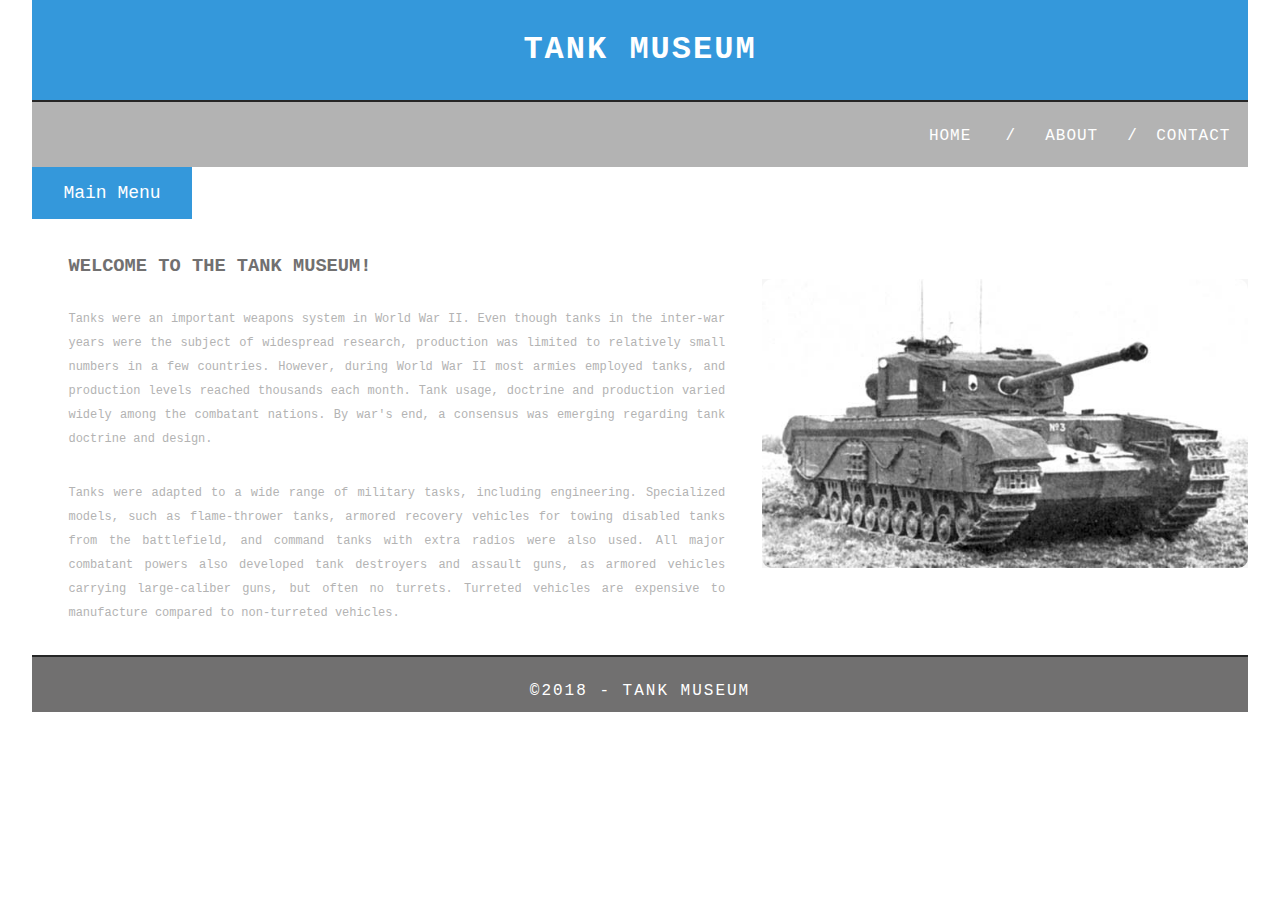
<file: index.html>
<!DOCTYPE HTML>
<html lang="en">
<head>
<meta charset="utf-8">
<title>TANK MUSEUM</title>
<link href="styles/style.css" rel="stylesheet" type="text/css">
<link rel="icon" type="image/png" href="images/tank-icon.jpg"/>

</head>
<body>
<div class="container">
  <header>
    <div class="primary_header">
      <h1 class="title">TANK MUSEUM</h1>
    </div>
    <nav class="secondary_header">
      <ul>
        <li><a href="pages/contact.html">CONTACT</a></li>
        <li style=" width: 1%;" >/</li>
		<li><a href="pages/about.html">ABOUT</a></li>
        <li style=" width: 1%;">/</li>
        <li><a href="index.html">HOME</a></li>
      </ul>
    </nav>
  </header>
  <div class="dropdown">
    <button onclick="mainmenu()" class="dropbtn">Main Menu</button>
    <div id="menuDropdown" class="dropdown-content"> 
		<a href="pages/events.html">UPCOMMING EVENTS</a> 
		<a href="pages/history.html">TANKS HISTORY</a> 
		<a href="pages/display.html">TANKS ON DISPLAY</a> 
	</div>
  </div>
  <section>
    <h2 class="noDisplay">Main Content</h2>
    <article class="left_article">
      <h3>Welcome to the Tank Museum!</h3>
      <p>Tanks were an important weapons system in World War II. Even though tanks in the inter-war years were the subject of widespread research, production was limited to relatively small numbers in a few countries. However, during World War II most armies employed tanks, and production levels reached thousands each month. Tank usage, doctrine and production varied widely among the combatant nations. By war's end, a consensus was emerging regarding tank doctrine and design.</p>
      <p>Tanks were adapted to a wide range of military tasks, including engineering. Specialized models, such as flame-thrower tanks, armored recovery vehicles for towing disabled tanks from the battlefield, and command tanks with extra radios were also used. All major combatant powers also developed tank destroyers and assault guns, as armored vehicles carrying large-caliber guns, but often no turrets. Turreted vehicles are expensive to manufacture compared to non-turreted vehicles.</p>
    </article>
    <aside class="right_article">
    <div class="w3-content w3-section" style="max-width:500px"> <img class="homeSlides" src="images/ch.jpg" alt="Churchill Tank" style="width:100%"> <img class="homeSlides" src="images/kv1.jpg" alt="KV 1 Tank" style="width:100%"> <img class="homeSlides" src="images/m4.jpg" alt="M4 Tank" style="width:100%"> <img class="homeSlides" src="images/stug.jpg" alt="Stug III Tank" style="width:100%"> <img class="homeSlides" src="images/t34.jpg" alt="T34 Tank" style="width:100%"> <img class="homeSlides" src="images/tg2.jpg" alt="Churchill Tank" style="width:100%"> 
	</div>
    </aside>
  </section>
  <footer class="secondary_header footer">
    <div class="copyright">&copy;2018 - Tank Museum</div>
  </footer>
</div>	
<script src="scripts/javascript.js"></script>
</body>
</html>
</file>
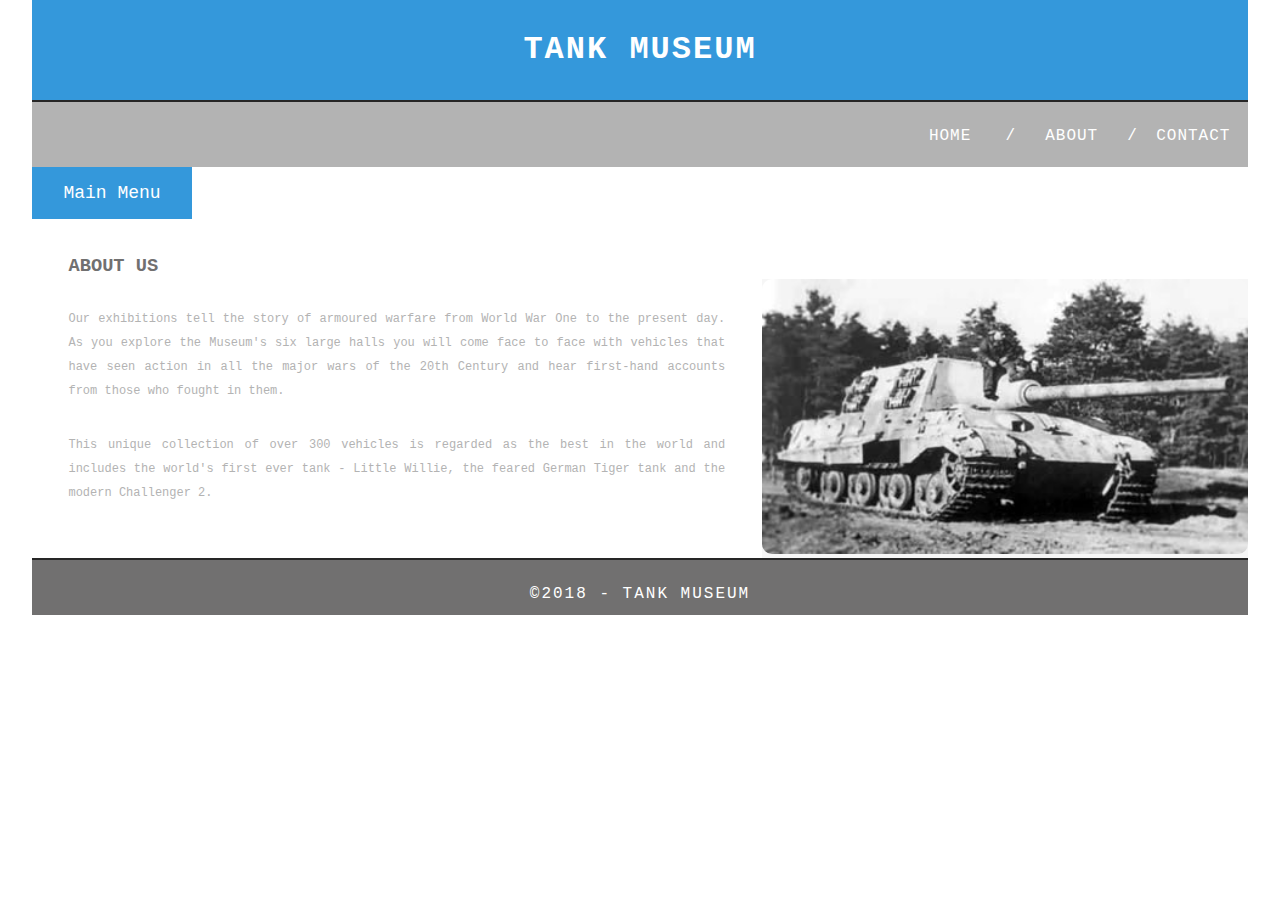
<file: pages/about.html>
<!DOCTYPE HTML>
<html lang="en"><!-- InstanceBegin template="/Templates/tankmuseum_template.dwt" codeOutsideHTMLIsLocked="false" -->
<head>
<meta charset="utf-8">
<title>TANK MUSEUM</title>
<link href="../styles/style.css" rel="stylesheet" type="text/css">
<link rel="icon" type="image/png" href="../images/tank-icon.jpg"/>

</head>
<body>
<div class="container">
  <header>
    <div class="primary_header">
      <h1 class="title">TANK MUSEUM</h1>
    </div>
    <nav class="secondary_header">
      <ul>
        <li><a href="contact.html">CONTACT</a></li>
        <li style=" width: 1%;" >/</li>
		<li><a href="about.html">ABOUT</a></li>
        <li style=" width: 1%;">/</li>
        <li style=" color: #FF0004;"><a href="../index.html">HOME</a></li>
      </ul>
    </nav>
  </header>
  <div class="dropdown">
    <button onclick="mainmenu()" class="dropbtn">Main Menu</button>
    <div id="menuDropdown" class="dropdown-content"> 
		<a href="events.html">UPCOMMING EVENTS</a> 
		<a href="history.html">TANKS HISTORY</a> 
		<a href="display.html">TANKS ON DISPLAY</a> 
	</div>
  </div>
  <!-- InstanceBeginEditable name="MainSectionContent" -->
  <section>
    <h2 class="noDisplay">Main Content</h2>
    <article class="left_article">
      <h3>About US</h3>
      <p>Our exhibitions tell the story of armoured warfare from World War One to the present day. As you explore the Museum's six large halls you will come face to face with vehicles that have seen action in all the major wars of the 20th Century and hear first-hand accounts from those who fought in them.</p>
      <p>This unique collection of over 300 vehicles is regarded as the best in the world and includes the world's first ever tank - Little Willie, the feared German Tiger tank and the modern Challenger 2.</p>
    </article>
    <aside class="right_article">
      <div class="w3-content w3-section" style="max-width:500px"><img class="mySlides" src="../images/roll1.jpg" alt="Churchill Tank" style="width:100%"></div>
    </aside>
  </section>
  <!-- InstanceEndEditable -->
  <footer class="secondary_header footer">
    <div class="copyright">&copy;2018 - Tank Museum</div>
  </footer>
</div>	
<script src="../scripts/javascript.js"></script>
</body>
<!-- InstanceEnd --></html>
</file>
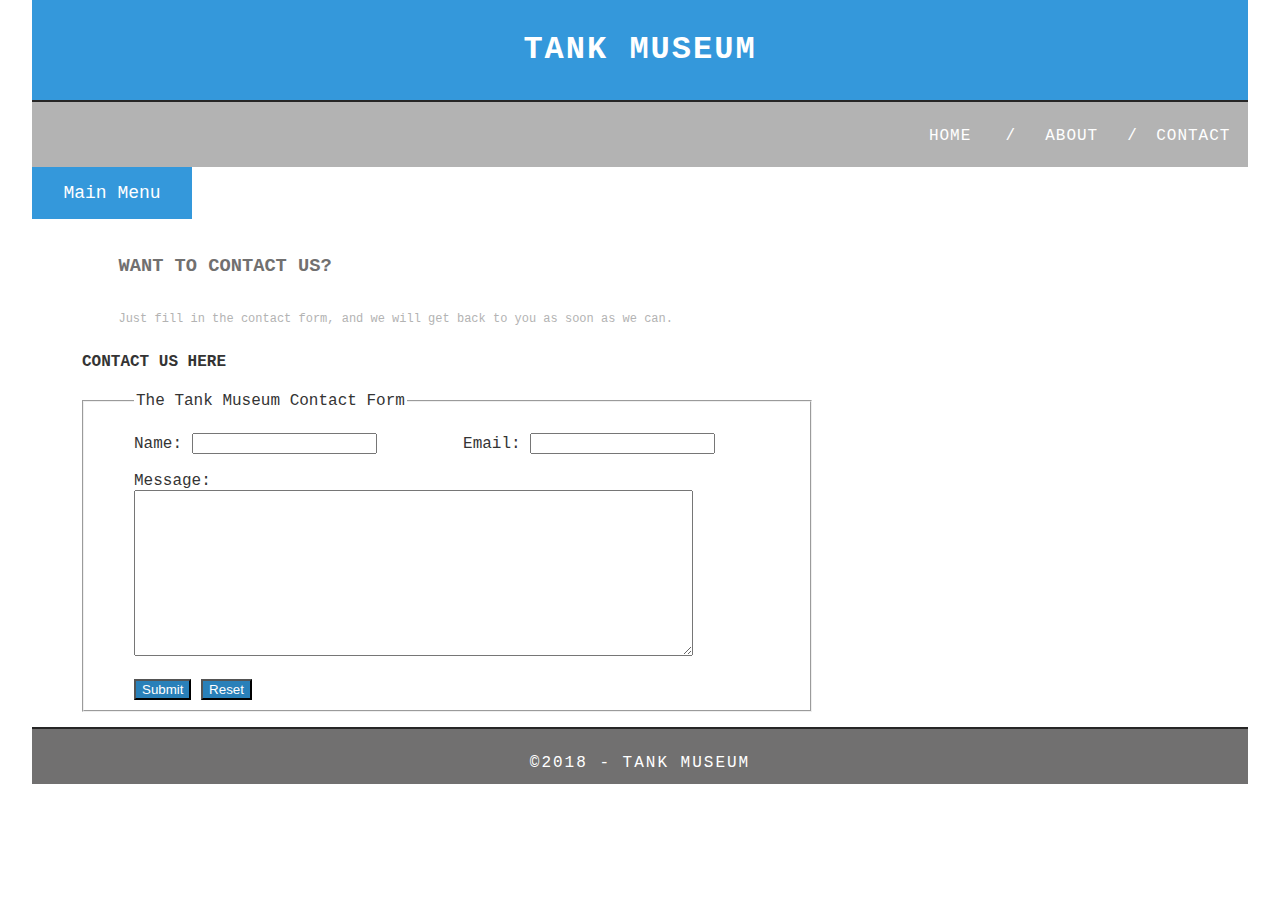
<file: pages/contact.html>
<!DOCTYPE HTML>
<html lang="en">
<!-- InstanceBegin template="/Templates/tankmuseum_template.dwt" codeOutsideHTMLIsLocked="false" -->
<head>
<meta charset="utf-8">
<title>TANK MUSEUM</title>
<link href="../styles/style.css" rel="stylesheet" type="text/css">
<link rel="icon" type="image/png" href="../images/tank-icon.jpg"/>
</head>
<body>
<div class="container">
  <header>
    <div class="primary_header">
      <h1 class="title">TANK MUSEUM</h1>
    </div>
    <nav class="secondary_header">
      <ul>
        <li><a href="contact.html">CONTACT</a></li>
        <li style=" width: 1%;" >/</li>
        <li><a href="about.html">ABOUT</a></li>
        <li style=" width: 1%;">/</li>
        <li style=" color: #FF0004;"><a href="../index.html">HOME</a></li>
      </ul>
    </nav>
  </header>
  <div class="dropdown">
    <button onclick="mainmenu()" class="dropbtn">Main Menu</button>
    <div id="menuDropdown" class="dropdown-content"> <a href="events.html">UPCOMMING EVENTS</a> <a href="history.html">TANKS HISTORY</a> <a href="display.html">TANKS ON DISPLAY</a> </div>
  </div>
  <!-- InstanceBeginEditable name="MainSectionContent" -->
  <section>
    <h2 class="noDisplay">Main Content</h2>
    <article class="left_article" style="padding-left: 50px;">
      <h3>Want To Contact Us?</h3>
      <p>Just fill in the contact form, and we will get back to you as soon as we can.</p>
      <h4>CONTACT US HERE</h4>
      <fieldset style="margin: auto;padding-left: 50px;">
        <legend>The Tank Museum Contact Form</legend>
        <form>
          <br/>
          <label for="textfield">Name:</label>
          <input type="text" name="textfield" id="textfield">
          &nbsp;&nbsp;&nbsp;&nbsp;&nbsp;&nbsp;&nbsp;
          <label for="email">Email:</label>
          <input type="email" name="email" id="email">
          <br/>
          <br/>
          <label for="textfield2">Message:</label>
          <br/>
          <textarea style="height:12em; width:41.5em" name="textfield2" type="text" id="textfield2"></textarea>
          <br/>
          <br/>
          <input style="background-color: #2980B9; color: white;" type="submit" name="Send Message" id="submit" value="Submit">
          <input style="background-color: #2980B9; color: white;" type="reset" name="reset" id="reset" value="Reset">
        </form>
      </fieldset>
    </article>
  </section>
  <!-- InstanceEndEditable -->
  <footer class="secondary_header footer">
    <div class="copyright">&copy;2018 - Tank Museum</div>
  </footer>
</div>
<script src="../scripts/javascript.js"></script>
</body>
<!-- InstanceEnd -->
</html>
</file>
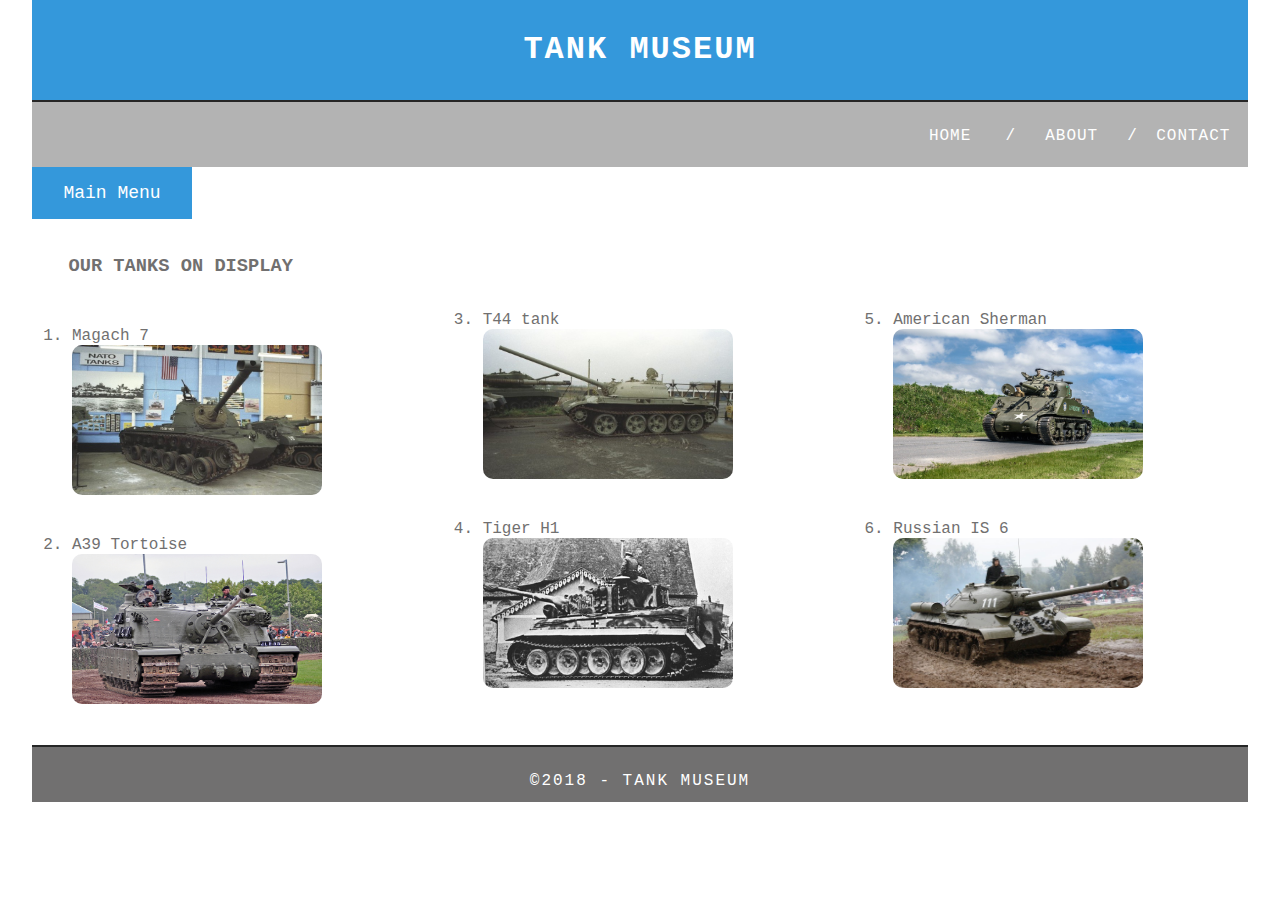
<file: pages/display.html>
<!DOCTYPE HTML>
<html lang="en">
<!-- InstanceBegin template="/Templates/tankmuseum_template.dwt" codeOutsideHTMLIsLocked="false" -->
<head>
<meta charset="utf-8">
<title>TANK MUSEUM</title>
<link href="../styles/style.css" rel="stylesheet" type="text/css">
<link rel="icon" type="image/png" href="../images/tank-icon.jpg"/>
<script type="text/javascript">
function MM_preloadImages() { //v3.0
  var d=document; if(d.images){ if(!d.MM_p) d.MM_p=new Array();
    var i,j=d.MM_p.length,a=MM_preloadImages.arguments; for(i=0; i<a.length; i++)
    if (a[i].indexOf("#")!=0){ d.MM_p[j]=new Image; d.MM_p[j++].src=a[i];}}
}

function MM_swapImgRestore() { //v3.0
  var i,x,a=document.MM_sr; for(i=0;a&&i<a.length&&(x=a[i])&&x.oSrc;i++) x.src=x.oSrc;
}

function MM_findObj(n, d) { //v4.01
  var p,i,x;  if(!d) d=document; if((p=n.indexOf("?"))>0&&parent.frames.length) {
    d=parent.frames[n.substring(p+1)].document; n=n.substring(0,p);}
  if(!(x=d[n])&&d.all) x=d.all[n]; for (i=0;!x&&i<d.forms.length;i++) x=d.forms[i][n];
  for(i=0;!x&&d.layers&&i<d.layers.length;i++) x=MM_findObj(n,d.layers[i].document);
  if(!x && d.getElementById) x=d.getElementById(n); return x;
}

function MM_swapImage() { //v3.0
  var i,j=0,x,a=MM_swapImage.arguments; document.MM_sr=new Array; for(i=0;i<(a.length-2);i+=3)
   if ((x=MM_findObj(a[i]))!=null){document.MM_sr[j++]=x; if(!x.oSrc) x.oSrc=x.src; x.src=a[i+2];}
}
</script>
</head>
<body onLoad="MM_preloadImages('../images/1.1.jpg','../images/2.1.jpg','../images/3.1.jpg')">
<div class="container">
  <header>
    <div class="primary_header">
      <h1 class="title">TANK MUSEUM</h1>
    </div>
    <nav class="secondary_header">
      <ul>
        <li><a href="contact.html">CONTACT</a></li>
        <li style=" width: 1%;" >/</li>
        <li><a href="about.html">ABOUT</a></li>
        <li style=" width: 1%;">/</li>
        <li style=" color: #FF0004;"><a href="../index.html">HOME</a></li>
      </ul>
    </nav>
  </header>
  <div class="dropdown">
    <button onclick="mainmenu()" class="dropbtn">Main Menu</button>
    <div id="menuDropdown" class="dropdown-content"> <a href="events.html">UPCOMMING EVENTS</a> <a href="history.html">TANKS HISTORY</a> <a href="display.html">TANKS ON DISPLAY</a> </div>
  </div>
  <!-- InstanceBeginEditable name="MainSectionContent" -->
  <section>
    <h2 class="noDisplay">Main Content</h2>
    <article class="left_article" style="float: none;">
      <h3>Our Tanks on Display</h3>
    </article>
    <div style="column-count: 3; font-family:Courier New; color: #717070;">
      <ol>
        <li>Magach 7&nbsp;
          <div> <img src="../images/1.jpg" alt="Magach 7 tank" width="250" height="150px" id="one" onMouseOver="MM_swapImage('one','','../images/1.1.jpg',1)" onMouseOut="MM_swapImgRestore()"/> </div>
        </li><br/><br/>
        <li>A39 Tortoise&nbsp;
          <div> <img src="../images/2.jpg" alt="A39 Tortoise tank" width="250" height="150px" id="two" onMouseOver="MM_swapImage('two','','../images/2.1.jpg',1)" onMouseOut="MM_swapImgRestore()"/> </div>
        </li><br/><br/>
        <li>T44 tank&nbsp;
          <div> <img src="../images/3.jpg" alt="T44 tank" width="250" height="150" id="three" onMouseOver="MM_swapImage('three','','../images/3.1.jpg',1)" onMouseOut="MM_swapImgRestore()"/></div>
        </li><br/><br/>
        <li>Tiger H1&nbsp;
          <div> <img src="../images/4.jpg" alt="Tiger H1" width="250" height="150" id="four" onMouseOver="MM_swapImage('four','','../images/4.1.jpg',1)" onMouseOut="MM_swapImgRestore()"/></div>
        </li><br/><br/>
        <li>American Sherman&nbsp;
          <div> <img src="../images/5.jpg" alt="American Sherman" width="250" height="150" id="five" onMouseOver="MM_swapImage('five','','../images/5.1.jpg',1)" onMouseOut="MM_swapImgRestore()"/></div>
        </li><br/><br/>
        <li>Russian IS 6&nbsp;
          <div> <img src="../images/6.jpg" alt="Russian IS 6" width="250" height="150" id="six" onMouseOver="MM_swapImage('six','','../images/6.1.jpg',1)" onMouseOut="MM_swapImgRestore()"/></div>
        </li><br/><br/>
      </ol>
    </div>
  </section>
  <!-- InstanceEndEditable -->
  <footer class="secondary_header footer">
    <div class="copyright">&copy;2018 - Tank Museum</div>
  </footer>
</div>
<script src="../scripts/javascript.js"></script>
</body>
<!-- InstanceEnd -->
</html>
</file>
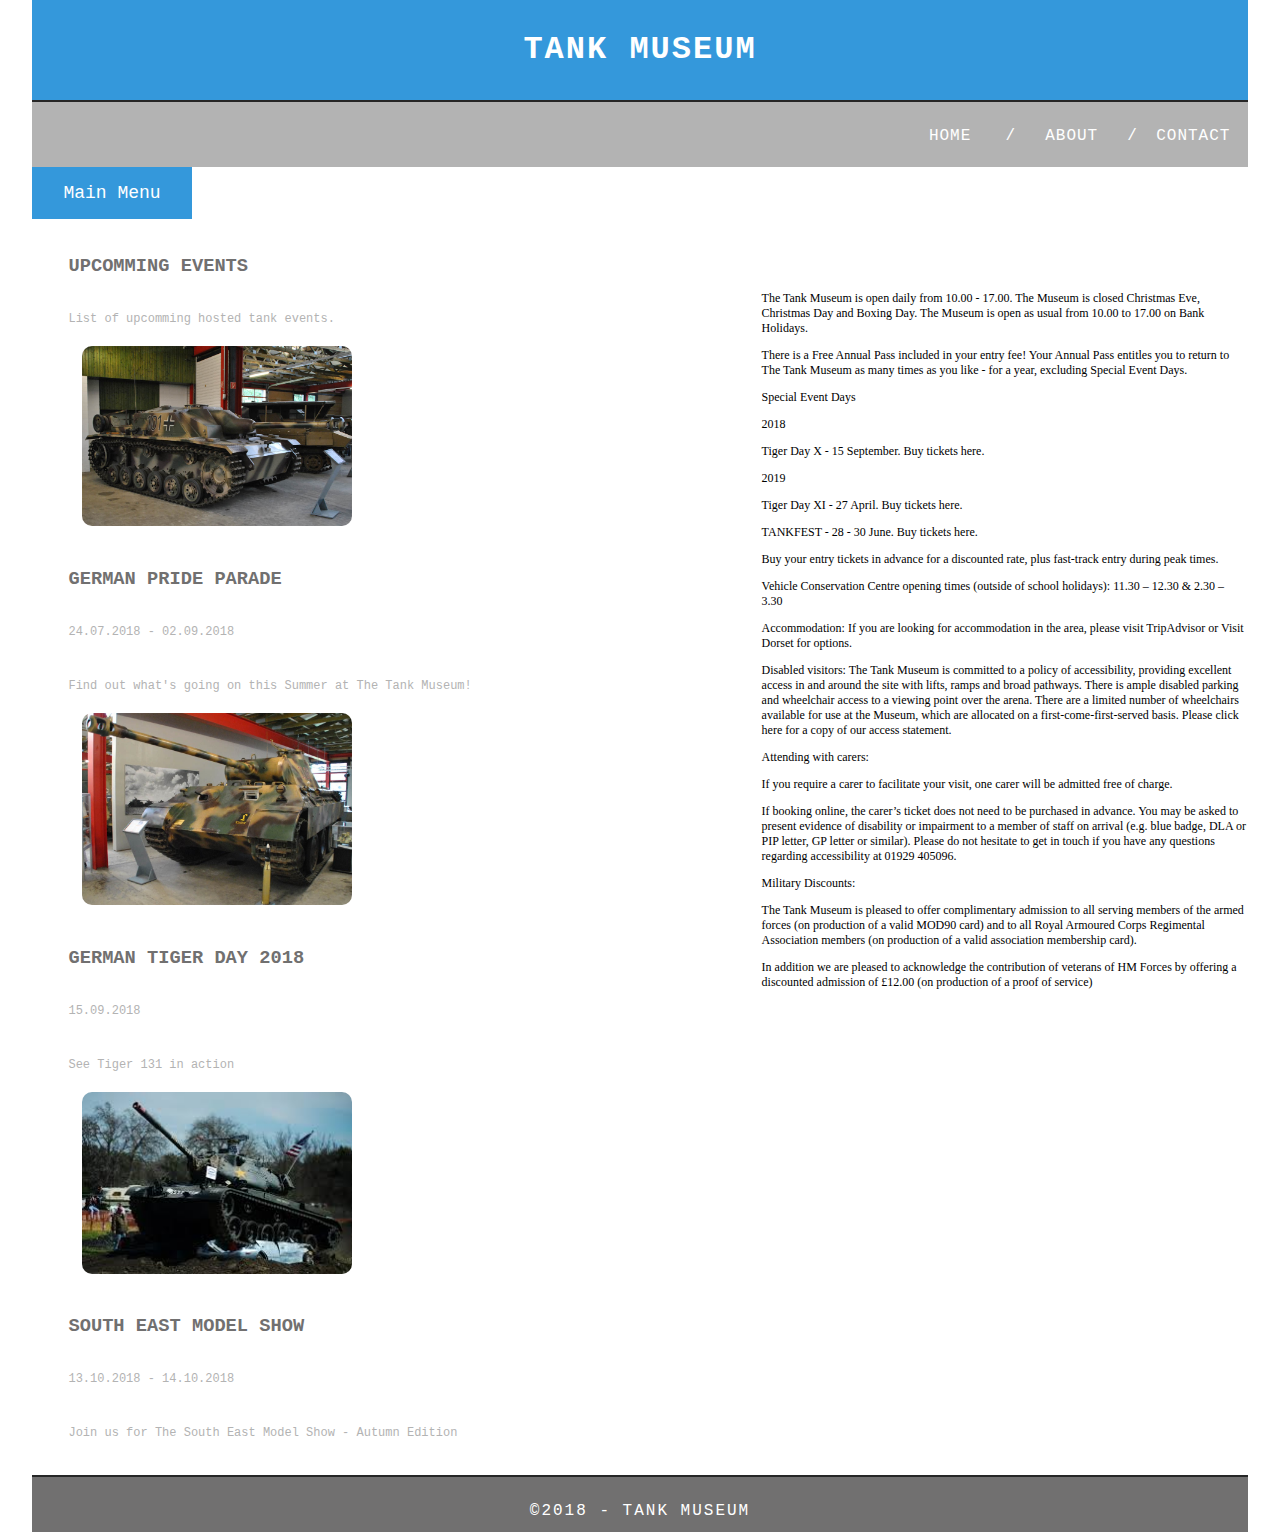
<file: pages/events.html>
<!DOCTYPE HTML>
<html lang="en"><!-- InstanceBegin template="/Templates/tankmuseum_template.dwt" codeOutsideHTMLIsLocked="false" -->
<head>
<meta charset="utf-8">
<title>TANK MUSEUM</title>
<link href="../styles/style.css" rel="stylesheet" type="text/css">
<link rel="icon" type="image/png" href="../images/tank-icon.jpg"/>

</head>
<body>
<div class="container">
  <header>
    <div class="primary_header">
      <h1 class="title">TANK MUSEUM</h1>
    </div>
    <nav class="secondary_header">
      <ul>
        <li><a href="contact.html">CONTACT</a></li>
        <li style=" width: 1%;" >/</li>
		<li><a href="about.html">ABOUT</a></li>
        <li style=" width: 1%;">/</li>
        <li style=" color: #FF0004;"><a href="../index.html">HOME</a></li>
      </ul>
    </nav>
  </header>
  <div class="dropdown">
    <button onclick="mainmenu()" class="dropbtn">Main Menu</button>
    <div id="menuDropdown" class="dropdown-content"> 
		<a href="events.html">UPCOMMING EVENTS</a> 
		<a href="history.html">TANKS HISTORY</a> 
		<a href="display.html">TANKS ON DISPLAY</a> 
	</div>
  </div>
  <!-- InstanceBeginEditable name="MainSectionContent" -->
  <section>
    <h2 class="noDisplay">Main Content</h2>
    <article class="left_article">
      <h3>Upcomming Events</h3>
      <p>List of upcomming hosted tank events.</p>
      <div style=" margin-left: 50px;"><img src="../images/up1.jpg" alt="German pride parade" title="German pride parade" style="width: 270px;"></div>
      <div>
        <div>
          <h3>German pride parade</h3>
        </div>
        <p> 24.07.2018 - 02.09.2018 </p>
        <p>Find out what's going on this Summer at The Tank Museum!</p>
      </div>
      <div style=" margin-left: 50px;"><img src="../images/up2.jpg" alt="TIGER DAY X 2018" title="TIGER DAY X 2018" style="width: 270px;"></div>
      <div>
        <div>
          <h3>German Tiger day 2018</h3>
        </div>
        <p> 15.09.2018 </p>
        <p>See Tiger 131 in action</p>
      </div>
      <div style=" margin-left: 50px;"><img src="../images/up3.jpg" alt="SOUTH WEST MODEL SHOW" title="SOUTH WEST MODEL SHOW" style="width: 270px;"></div>
      <div>
        <div>
          <h3>SOUTH EAST MODEL SHOW</h3>
        </div>
        <p> 13.10.2018 
          
          - 14.10.2018 </p>
        <p>Join us for The South East Model Show - Autumn Edition</p>
      </div>
    </article>
    <aside class="right_article" style="background-color: white;">
      <p>The Tank Museum is open daily from 10.00 - 17.00. The Museum is closed Christmas Eve, Christmas Day and Boxing Day. The Museum is open as usual from 10.00 to 17.00 on Bank Holidays.</p>
      <p>There is a Free Annual Pass included in your entry fee! Your Annual Pass entitles you to return to The Tank Museum as many times as you like - for a year, excluding Special Event Days.</p>
      <p>Special Event Days </p>
      <p>2018</p>
      <p>Tiger Day X - 15 September. Buy tickets here.</p>
      <p>2019</p>
      <p>Tiger Day XI - 27 April. Buy tickets here.</p>
      <p>TANKFEST - 28 - 30 June. Buy tickets here. </p>
      <p>Buy your entry tickets in advance for a discounted rate, plus fast-track entry during peak times. </p>
      <p>Vehicle Conservation Centre opening times (outside of school holidays): 11.30 – 12.30 &amp; 2.30 – 3.30</p>
      <p>Accommodation:
        If you are looking for accommodation in the area, please visit TripAdvisor or Visit Dorset for options.</p>
      <p>Disabled visitors:
        The Tank Museum is committed to a policy of accessibility, providing excellent access in and around the site with lifts, ramps and broad pathways.  There is ample disabled parking and wheelchair access to a viewing point over the arena. There are a limited number of wheelchairs available for use at the Museum, which are allocated on a first-come-first-served basis. Please click here for a copy of our access statement.</p>
      <p>Attending with carers:</p>
      <p>If you require a carer to facilitate your visit, one carer will be admitted free of charge.</p>
      <p>If booking online, the carer’s ticket does not need to be purchased in advance. You may be asked to present evidence of disability or impairment to a member of staff on arrival (e.g. blue badge, DLA or PIP letter, GP letter or similar). Please do not hesitate to get in touch if you have any questions regarding accessibility at 01929 405096.</p>
      <p>Military Discounts:</p>
      <p>The Tank Museum is pleased to offer complimentary admission to all serving members of the armed forces (on production of a valid MOD90 card) and to all Royal Armoured Corps Regimental Association members (on production of a valid association membership card).</p>
      <p>In addition we are pleased to acknowledge the contribution of veterans of HM Forces by offering a discounted admission of £12.00 (on production of a proof of service)</p>
    </aside>
  </section>
  <!-- InstanceEndEditable -->
  <footer class="secondary_header footer">
    <div class="copyright">&copy;2018 - Tank Museum</div>
  </footer>
</div>	
<script src="../scripts/javascript.js"></script>
</body>
<!-- InstanceEnd --></html>
</file>
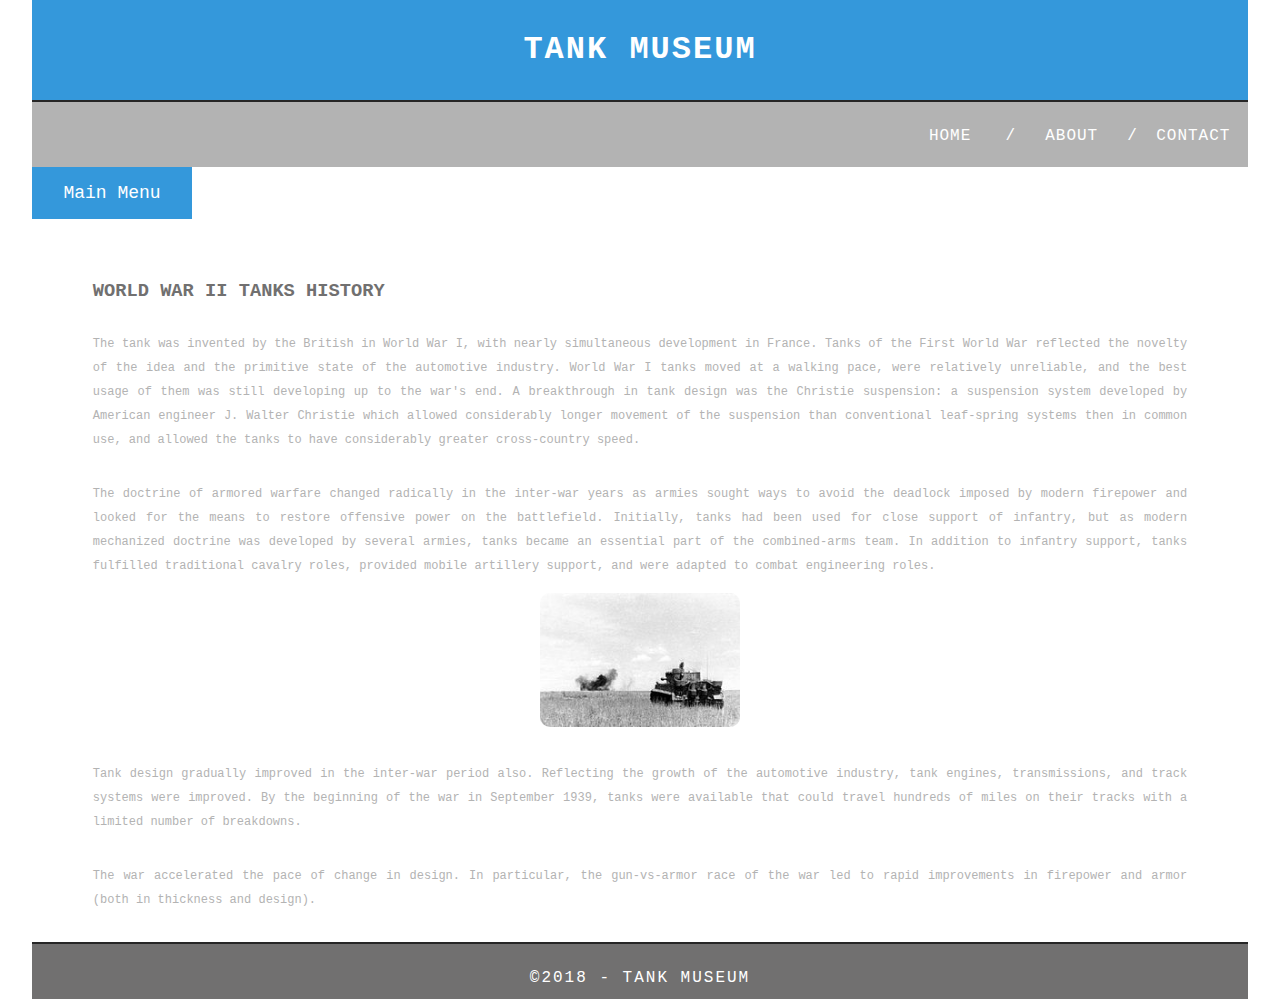
<file: pages/history.html>
<!DOCTYPE HTML>
<html lang="en"><!-- InstanceBegin template="/Templates/tankmuseum_template.dwt" codeOutsideHTMLIsLocked="false" -->
<head>
<meta charset="utf-8">
<title>TANK MUSEUM</title>
<link href="../styles/style.css" rel="stylesheet" type="text/css">
<link rel="icon" type="image/png" href="../images/tank-icon.jpg"/>

</head>
<body>
<div class="container">
  <header>
    <div class="primary_header">
      <h1 class="title">TANK MUSEUM</h1>
    </div>
    <nav class="secondary_header">
      <ul>
        <li><a href="contact.html">CONTACT</a></li>
        <li style=" width: 1%;" >/</li>
		<li><a href="about.html">ABOUT</a></li>
        <li style=" width: 1%;">/</li>
        <li style=" color: #FF0004;"><a href="../index.html">HOME</a></li>
      </ul>
    </nav>
  </header>
  <div class="dropdown">
    <button onclick="mainmenu()" class="dropbtn">Main Menu</button>
    <div id="menuDropdown" class="dropdown-content"> 
		<a href="events.html">UPCOMMING EVENTS</a> 
		<a href="history.html">TANKS HISTORY</a> 
		<a href="display.html">TANKS ON DISPLAY</a> 
	</div>
  </div>
  <!-- InstanceBeginEditable name="MainSectionContent" -->
  <section>
    <h2 class="noDisplay">Main Content</h2>
    <article class="left_article" style="width: 100%;">
      <h3>World War II Tanks History</h3>
    
		<p>The tank was invented by the British in World War I, with nearly simultaneous development in France. Tanks of the First World War reflected the novelty of the idea and the primitive state of the automotive industry. World War I tanks moved at a walking pace, were relatively unreliable, and the best usage of them was still developing up to the war's end. A breakthrough in tank design was the Christie suspension: a suspension system developed by American engineer J. Walter Christie which allowed considerably longer movement of the suspension than conventional leaf-spring systems then in common use, and allowed the tanks to have considerably greater cross-country speed.</p><p>

The doctrine of armored warfare changed radically in the inter-war years as armies sought ways to avoid the deadlock imposed by modern firepower and looked for the means to restore offensive power on the battlefield. Initially, tanks had been used for close support of infantry, but as modern mechanized doctrine was developed by several armies, tanks became an essential part of the combined-arms team. In addition to infantry support, tanks fulfilled traditional cavalry roles, provided mobile artillery support, and were adapted to combat engineering roles.</p><div class="w3-content w3-section" style="max-width:200px; margin:auto;" > <img class="mySlides" src="../images/bpic.jpg" alt="Churchill Tank" style="width:100%"></div><p>

Tank design gradually improved in the inter-war period also. Reflecting the growth of the automotive industry, tank engines, transmissions, and track systems were improved. By the beginning of the war in September 1939, tanks were available that could travel hundreds of miles on their tracks with a limited number of breakdowns.</p><p>

The war accelerated the pace of change in design. In particular, the gun-vs-armor race of the war led to rapid improvements in firepower and armor (both in thickness and design).</p>
	  </article>
  </section>
  <!-- InstanceEndEditable -->
  <footer class="secondary_header footer">
    <div class="copyright">&copy;2018 - Tank Museum</div>
  </footer>
</div>	
<script src="../scripts/javascript.js"></script>
</body>
<!-- InstanceEnd --></html>
</file>
<file: styles/style.css>
@charset "UTF-8";

p {	
font-size: 12px;
}

img {
    border-radius: 10px;
}

.container {
	background-color: #FFFFFF;
	width: 95%;
	margin-left: auto;
	margin-right: auto;
}
.primary_header {
	width: 100%;
	background-color: #3498DB;
	padding-top: 10px;
	padding-bottom: 10px;
	clear: left;
	border-bottom: 2px solid #262626;
}
.secondary_header {
	width: 100%;
	padding-top: 25px;
	padding-bottom: 25px;
	background-color: #B3B3B3;
	clear: left;
}
.container .secondary_header ul {
	margin-top: 0%;
	margin-right: auto;
	margin-bottom: 0px;
	margin-left: auto;
	padding-top: 0px;
	padding-right: 0px;
	padding-bottom: 15px;
	padding-left: 0px;
	width: 100%;
}
.secondary_header ul li {
	list-style: none;
	float: right;
	margin-right: auto;
	margin-top: 0px;
	font-family: "Courier New";
	font-weight: normal;
	color: #FFFFFF;
	letter-spacing: 1px;
	margin-left: auto;
	text-align: center;
	width: 9%;
	transition: all 0.3s linear;
	text-decoration: none;
}
.secondary_header a{
	margin-right: auto;
	margin-top: 0px;
	font-family: "Courier New";
	font-weight: normal;
	color: #FFFFFF;
	letter-spacing: 1px;
	margin-left: auto;
	text-align: center;
	width: 9%;
	transition: all 0.3s linear;
	text-decoration: none;
}
.secondary_header ul li:hover {
	color: #717070;
	cursor: pointer;
}
.secondary_header a:hover {
	color: #717070;
	cursor: pointer;
}
.left_article {
	background-color: #FFFFFF;
	width: 60%;
	float: left;
	font-family: "Courier New";
	color: #343434;
	padding-bottom: 15px;
}
.noDisplay {
	display: none;
}
.container .left_article h3 {
	padding-left: 5%;
	padding-right: 5%;
	margin-top: 5%;
	color: #717070;
	font-weight: bold;
	text-transform: uppercase;
}
.container .left_article p {
	padding-left: 5%;
	padding-right: 5%;
	text-align: justify;
	line-height: 24px;
	margin-top: 30px;
	margin-bottom: 15px;
	color: #B3B3B3;
}
.right_article {
	width: 40%;
	float: left;
	background-color: #F6F6F6;
	margin-top: 60px;
}
.container .right_article ul {
	margin-top: 0px;
	margin-right: 0px;
	margin-bottom: 0px;
	margin-left: 0px;
	padding-top: 0px;
	padding-right: 0px;
	padding-bottom: 0px;
	padding-left: 0px;
}
.right_article ul li {
	font-family: "Courier New";
	list-style: none;
	text-align: center;
	background-color: #B3B3B3;
	width: 90%;
	margin-left: auto;
	margin-right: auto;
	margin-top: 10px;
	margin-bottom: 10px;
	padding-top: 15px;
	padding-bottom: 15px;
	color: #FFFFFF;
	font-weight: bold;
	border-radius: 0px;
	transition: all 0.3s linear;
	border-left: 5px solid #717070;
}
.right_article ul li:hover {
	background-color: #717070;
	cursor: pointer;
}
.footer {
	background-color: #717070;
	height: 5px;
	border-top: 2px solid #262626;
}
.title {
	font-weight: bold;
	font-style: normal;
	font-family: "Courier New";
	text-align: center;
	color: #FFFFFF;
	letter-spacing: 2px;
}
.placeholder {
	/* [disabled]max-width: 400px;
*/
	/* [disabled]max-height: 200px;
*/
	width: 100%;
	padding-top: 30px;
	/* [disabled]padding-left: 19px;
*/
	padding-bottom: 30px;
	height: 100%;
}
.left_half {
	background-color: #52BAD5;
}
.container .column_half.left_half h2 {
	color: #FFFFFF;
	font-family: "Courier New";
	text-align: center;
}
.right_half {
	background-color: #01B2D1;
	color: #FFFFFF;
	font-family: "Courier New";
	text-align: center;
	font-weight: bold;
}
.column_title {
	padding-top: 25px;
	padding-bottom: 25px;
}
.copyright {
	text-align: center;
	background-color: #717070;
	color: #FFFFFF;
	text-transform: uppercase;
	font-weight: lighter;
	letter-spacing: 2px;
	border-top-width: 2px;
	font-family: "Courier New";
}
body {
	margin-top: 0px;
	margin-right: 0px;
	margin-bottom: 0px;
	margin-left: 0px;
}



.dropbtn {
    background-color: #3498DB;
	width: 160px;
    color: white;
    padding: 16px;
	font-family: "Courier New";
    font-size: 18px;
    border: none;
    cursor: pointer;
}

.dropbtn:hover, .dropbtn:focus {
    background-color: #2980B9;
}

.dropdown {
    position: relative;
    display: inline-block;
}

.dropdown-content {
    display: none;
    position: absolute;
    background-color: #f1f1f1;
    min-width: 160px;
    overflow: auto;
    box-shadow: 0px 8px 16px 0px rgba(0,0,0,0.2);
    z-index: 1;
}

.dropdown-content a {
    color: black;
    padding: 12px 16px;
    text-decoration: none;
    display: block;
}

.dropdown a:hover {background-color: #ddd;}

.show {display: block;}
</file>
